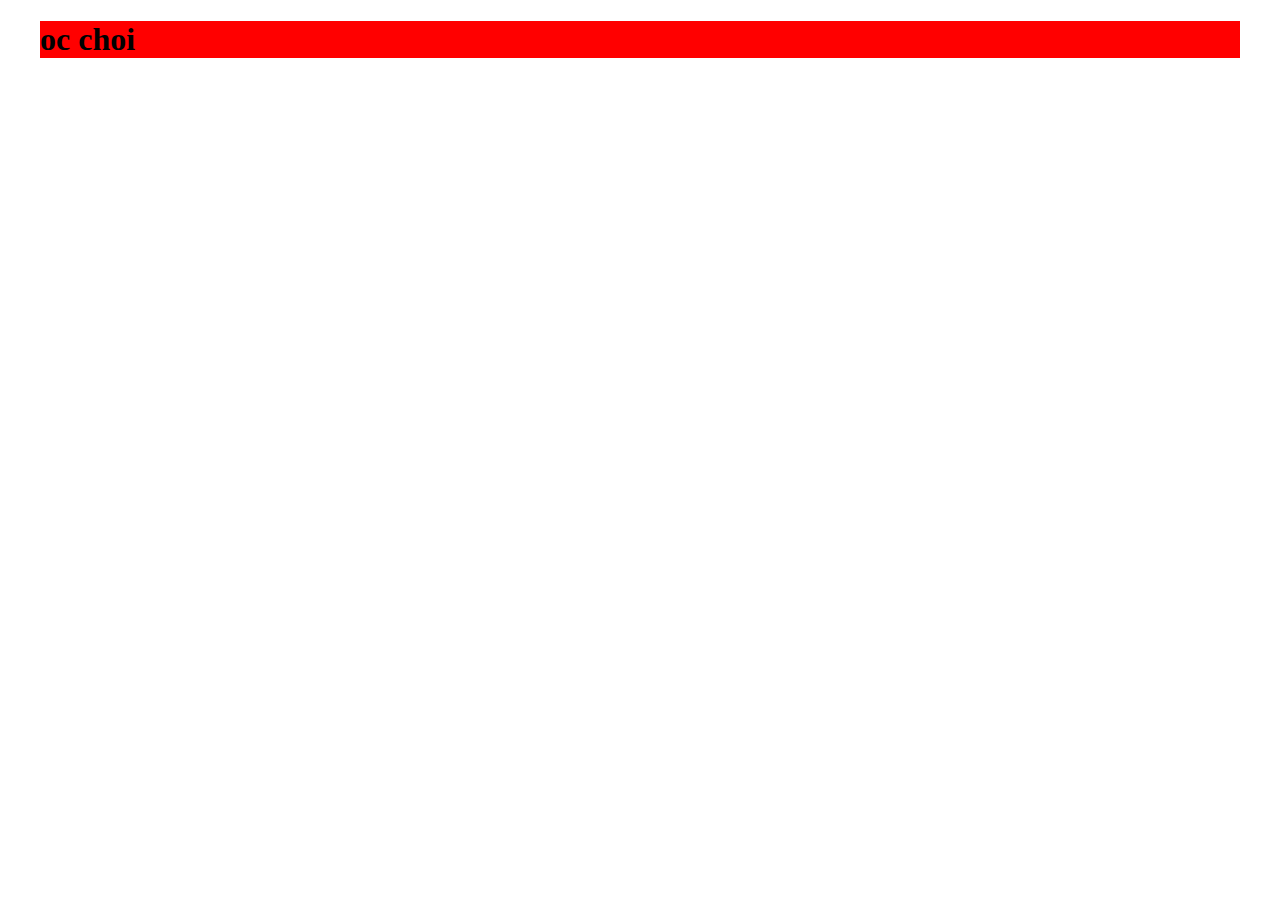
<file: index.html>
<!DOCTYPE html>
<html lang="en">

<head>
  <meta charset="UTF-8" />
  <meta name="viewport" content="width=device-width, initial-scale=1.0" />
  <title>Document</title>
  <link rel="stylesheet" href="/styles/grid.css">
</head>

<body>
  <div class="grid wide container">
    <h1>oc choi</h1>
  </div>
  <!-- <h1>oc choi</h1>
    <img src="https://placeimg.com/640/480/any" alt="occho" />
    <img src="https://placeimg.com/640/480/any" alt="occho" />
    <img src="https://placeimg.com/640/480/any" alt="occho" />
    <img src="https://placeimg.com/640/480/any" alt="occho" />
    <img src="https://placeimg.com/640/480/any" alt="occho" /> -->
</body>

</html>
</file>
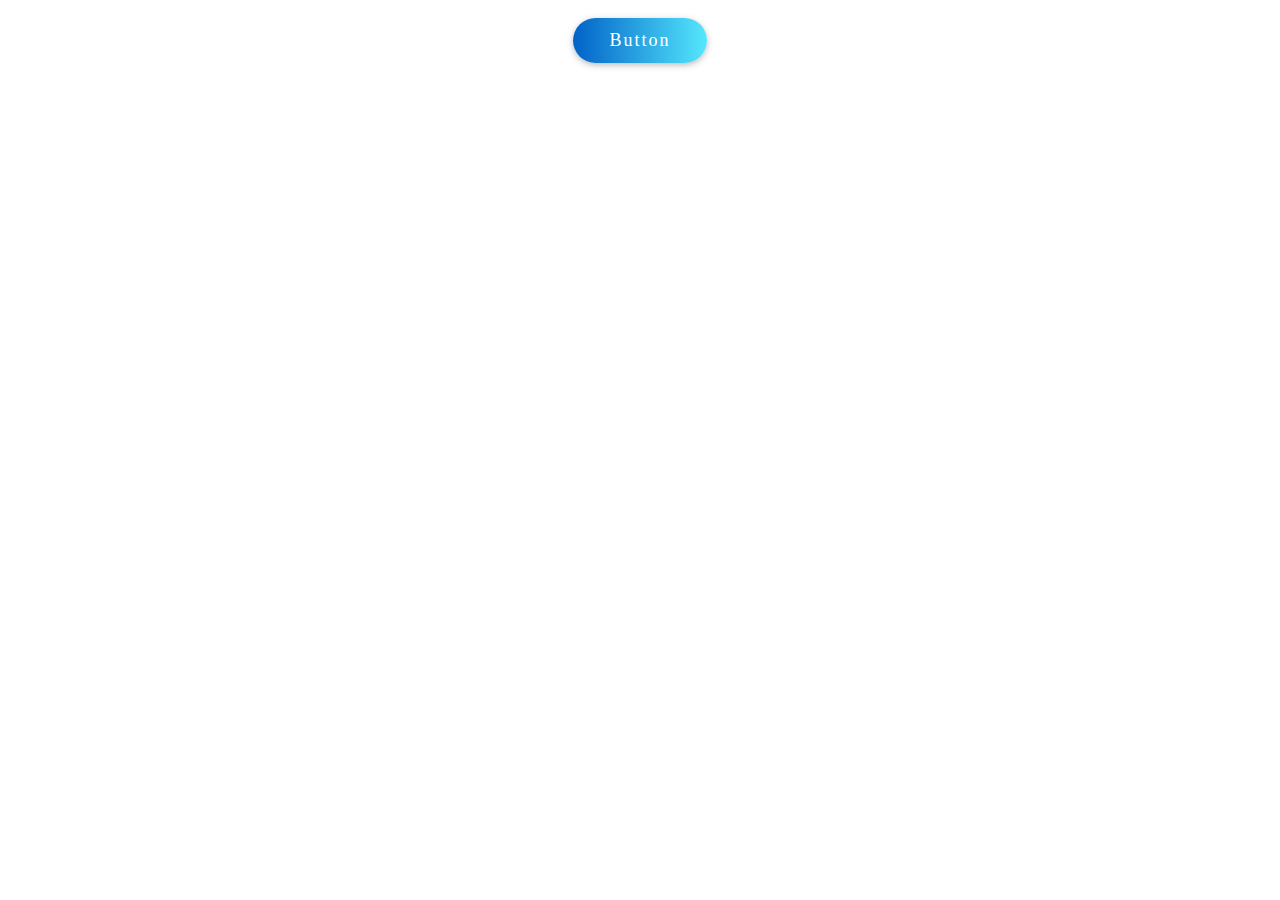
<file: button.html>
<!DOCTYPE html>
<html lang="en">

<head>
  <meta charset="UTF-8">
  <meta name="viewport" content="width=device-width, initial-scale=1.0">
  <title>Button</title>
  <link rel="stylesheet" href="/styles/btn.css">
</head>

<body>
  <a class='btn'>Button</a>
  <script type='text/javascript'>
    const buttons = document.querySelectorAll('.btn')
    console.log(buttons)
    buttons.forEach(btn => {
      console.log(btn)
      btn.addEventListener('click', function (e) {
        let x = e.clientX - e.target.offsetLeft
        let y = e.clientY - e.target.offsetTop
        console.log(btn, x, y)

        let ripples = document.createElement('span')
        ripples.style.left = x + 'px'
        ripples.style.top = y + 'px'
        console.log(ripples)
        this.appendChild(ripples)
        console.log(this)
        setTimeout(() => {
          ripples.remove()
        },500)
      })
    })
  </script>
</body>

</html>
</file>
<file: styles/grid.css>
/* Mobile: width < 740px */

/* Tablet: width >= 740px and width < 1024px */

/* PC: width > 1024px */

.grid {
  width: 100%;
  display: block;
  padding: 0;
}

@media (min-width: 740px) {
  .grid.wide {
    width: 644px;
    margin: 0 auto;
  }
}

@media (min-width: 1024px) and (max-width: 1239px) {
  .grid.wide {
    width: 984px;
  }
}
@media (min-width: 1240px) {
  .grid.wide {
    width: 1200px;
    max-width: 1200px;
  }
}

.container {
  background-color: red;
}
</file>
<file: styles/btn.css>
body {
  display: flex;
  justify-content: center;
  align-items: center;
  /* background-color: #040d15; */
}

.btn {
  position: relative;

  display: inline-block;

  padding: 12px 36px;
  margin: 10px 0;

  color: #fff;
  font-size: 18px;
  letter-spacing: 2px;
  border: none;
  border-radius: 40px;
  cursor: pointer;
  overflow: hidden;
  background-image: linear-gradient(90deg, #0162c8, #55e7fc);
  box-shadow: 0 2px 5px 0 rgba(0, 0, 0, 0.16), 0 2px 10px 0 rgba(0, 0, 0, 0.12);
  transition: all .2s ease-in-out;
}
.btn:hover {
  box-shadow: 0 5px 11px 0 rgba(0, 0, 0, 0.18), 0 4px 15px 0 rgba(0, 0, 0, 0.15);
}
.btn span {
  position: absolute;
  background-color: #fff;
  transform: translate(-50%, -50%);
  pointer-events: none;
  border-radius: 50%;
  animation: effectBtn 0.5s linear infinite;
}

@keyframes effectBtn {
  0% {
    width: 0%;
    height: 0%;
    opacity: 0.5;
  }
  100% {
    width: 200px;
    height: 200px;
    opacity: 0;
  }
}

.btn-primary {
  color: #fff;
  background-color: #4285f4 !important;
}
.btn-default {
  color: #fff;
  background-color: #2bbbad !important;
}
.btn-secondary {
  color: #fff;
  background-color: #a6c !important;
}
.btn-success {
  color: #fff;
  background-color: #00c851 !important;
}
.btn-info {
  color: #fff;
  background-color: #33b5e5 !important;
}
.btn-warning {
  color: #fff;
  background-color: #fb3 !important;
}
.btn-dark {
  color: #fff;
  background-color: #212121 !important;
}
.btn-deep-orange {
  color: #fff;
  background-color: #ff7043 !important;
}
.btn-elegant {
  color: #fff;
  background-color: #2e2e2e !important;
}
.btn-unique {
  color: #fff;
  background-color: #880e4f !important;
}
.btn-pink {
  color: #fff;
  background-color: #ec407a !important;
}
.btn-purple {
  color: #fff;
  background-color: #8e24aa !important;
}
.btn-deep-purple {
  color: #fff;
  background-color: #512da8 !important;
}
.btn-indigo {
  color: #fff;
  background-color: #3f51b5 !important;
}
.btn-light-blue {
  color: #fff;
  background-color: #82b1ff !important;
}
.btn-cyan {
  color: #fff;
  background-color: #00bcd4 !important;
}
.btn-dark-green {
  color: #fff;
  background-color: #388e3c !important;
}
.btn-light-green {
  color: #fff;
  background-color: #8bc34a !important;
}
.btn-yellow {
  color: #fff;
  background-color: #fbc02d !important;
}
.btn-amber {
  color: #fff;
  background-color: #ffa000 !important;
}

.btn-deep-orange {
  color: #fff;
  background-color: #ff7043 !important;
}
</file>
